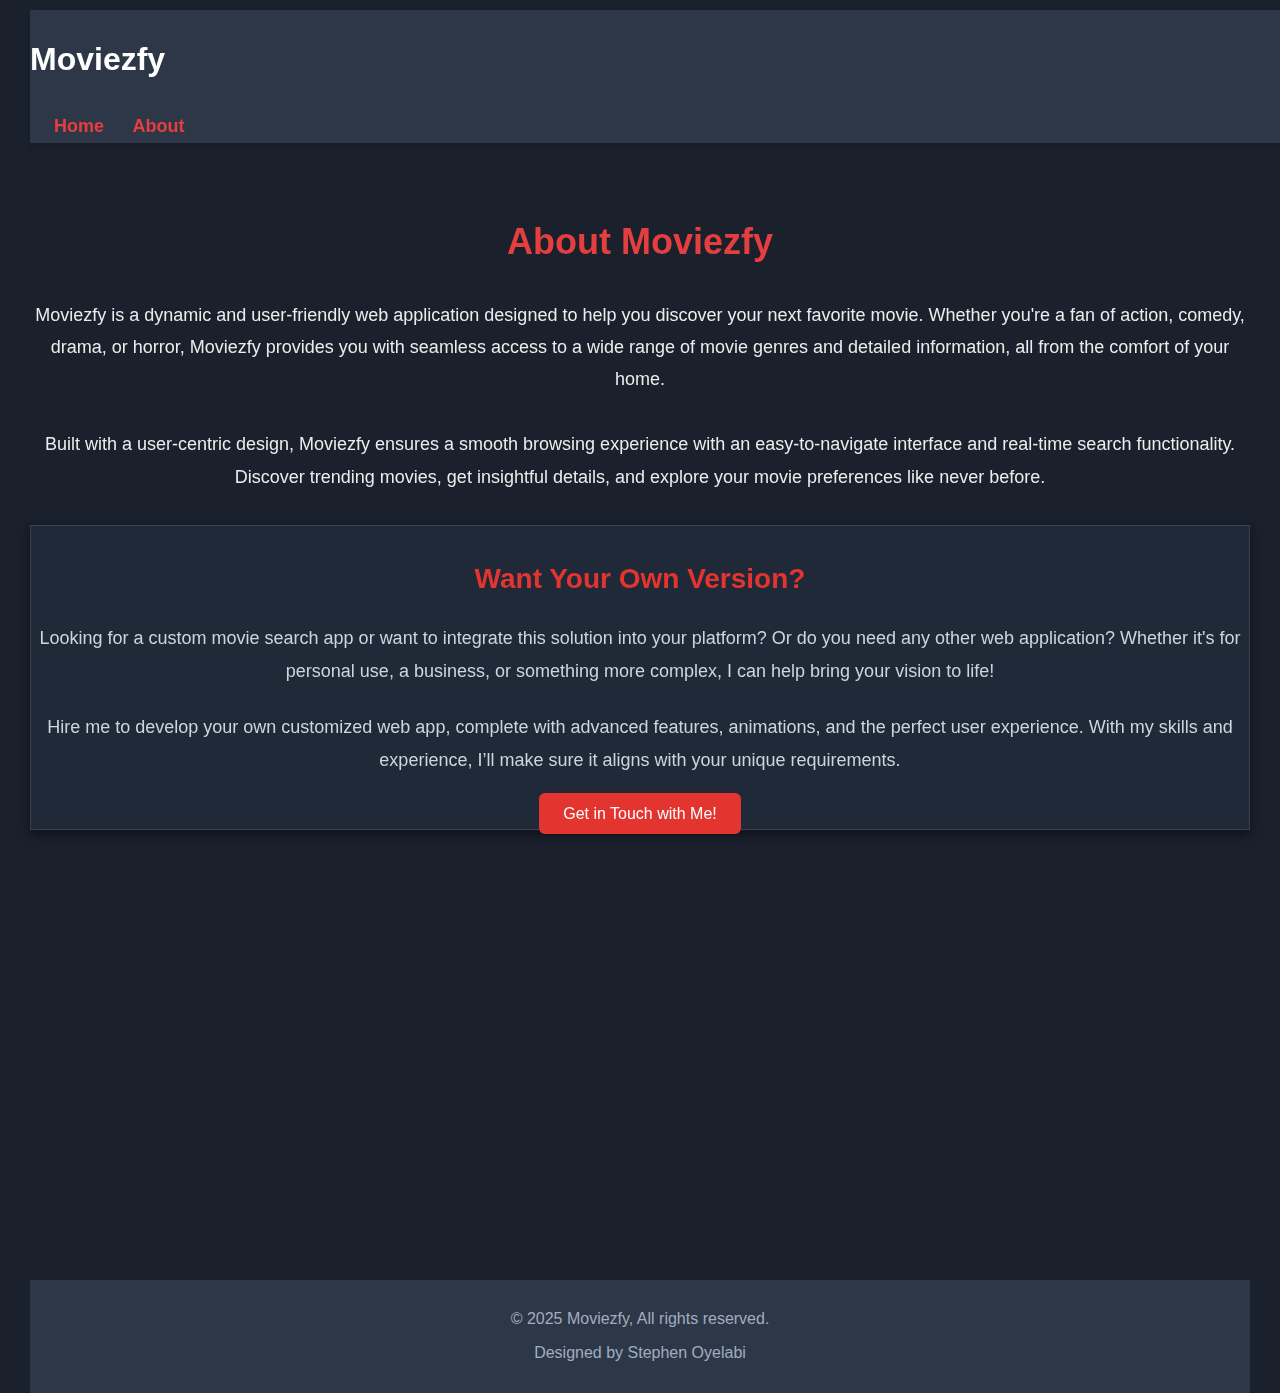
<file: about.html>
<!DOCTYPE html>
<html lang="en">
<head>
  <meta charset="UTF-8">
  <meta name="viewport" content="width=device-width, initial-scale=1.0">
  <meta http-equiv="X-UA-Compatible" content="ie=edge">
  <title>About Moviezfy - Find Your Movie</title>

  <!-- Link to your custom styles.css -->
  <link rel="stylesheet" href="styles.css">

  <!-- Font Awesome (for icons) -->
  <link rel="stylesheet" href="https://cdnjs.cloudflare.com/ajax/libs/font-awesome/5.15.4/css/all.min.css">

  <!-- AOS for Animations -->
  <link href="https://unpkg.com/aos@2.3.1/dist/aos.css" rel="stylesheet">
</head>

<body class="bg-gray-900 text-white">

  <!-- Navigation Bar -->
<header class="w-full py-4 px-6 bg-gray-800 shadow-md fixed top-0 z-10">
  <div class="max-w-7xl mx-auto flex items-center justify-between">
    <h1 class="text-3xl font-bold text-red-600">Moviezfy</h1>
    <button class="hamburger-menu block md:hidden text-white focus:outline-none">
      <!-- Hamburger Icon -->
      <span class="block w-6 h-0.5 bg-white mb-1"></span>
      <span class="block w-6 h-0.5 bg-white mb-1"></span>
      <span class="block w-6 h-0.5 bg-white"></span>
    </button>
    <nav class="hidden md:flex space-x-6">
      <a href="index.html" class="text-white hover:text-red-600">Home</a>
      <a href="about.html" class="text-white hover:text-red-600">About</a>
    </nav>
  </div>
  <!-- Mobile Navigation Menu -->
  <div class="mobile-menu hidden bg-gray-800 text-white p-6">
    <a href="index.html" class="block py-2 hover:text-red-600">Home</a>
    <a href="about.html" class="block py-2 hover:text-red-600">About</a>
  </div>
</header>

  <!-- Main About Section -->
  <section class="mt-20 px-6 py-12">
    <div class="max-w-7xl mx-auto text-center">
      <h2 class="text-4xl font-bold text-red-600 mb-6" data-aos="fade-up">About Moviezfy</h2>
      <p class="text-lg text-gray-400 mb-8" data-aos="fade-up" data-aos-delay="200">
        Moviezfy is a dynamic and user-friendly web application designed to help you discover your next favorite movie. Whether you're a fan of action, comedy, drama, or horror, Moviezfy provides you with seamless access to a wide range of movie genres and detailed information, all from the comfort of your home. 
        <br><br>
        Built with a user-centric design, Moviezfy ensures a smooth browsing experience with an easy-to-navigate interface and real-time search functionality. Discover trending movies, get insightful details, and explore your movie preferences like never before.
      </p>

      <!-- Promotional Section -->
      <div class="bg-gray-800 rounded-lg p-8 shadow-lg mt-12" data-aos="fade-up" data-aos-delay="400">
        <h3 class="text-2xl font-bold text-red-600 mb-4">Want Your Own Version?</h3>
        <p class="text-lg text-gray-300 mb-4">
          Looking for a custom movie search app or want to integrate this solution into your platform? Or do you need any other web application? Whether it's for personal use, a business, or something more complex, I can help bring your vision to life!
        </p>
        <p class="text-lg text-gray-300 mb-6">
          Hire me to develop your own customized web app, complete with advanced features, animations, and the perfect user experience. With my skills and experience, I’ll make sure it aligns with your unique requirements.
        </p>
        <a href="mailto:stephenoyelabi@gmail.com" class="bg-red-600 text-white py-2 px-6 rounded-md text-lg transition-all hover:bg-red-700">
          Get in Touch with Me!
        </a>
      </div>

      <!-- Developer Bio Section -->
      <div class="mt-12 flex justify-center items-center" data-aos="fade-up" data-aos-delay="600">
        <div class="flex items-center space-x-6">
          <img src="images/stephen image.jpg" alt="Stephen's Photo" class="rounded-full w-32 h-32 object-cover shadow-lg">
          <div>
            <h4 class="text-2xl font-bold text-white mb-2">Stephen Oyelabi</h4>
            <p class="text-lg text-gray-400">
              I am a passionate web developer with a focus on creating innovative and responsive applications. My expertise spans across HTML, CSS, JavaScript, React & Next Js, and web technologies that bring engaging user experiences to life. I can turn your ideas into stunning apps that are not only functional but also delightful to use.
            </p>
          </div>
        </div>
      </div>
    </div>
  </section>

  <!-- Footer -->
  <footer class="bg-gray-800 py-6 mt-20">
    <div class="max-w-7xl mx-auto text-center text-gray-400">
      <p>&copy; 2025 Moviezfy, All rights reserved.</p>
      <p>Designed by Stephen Oyelabi</p>
    </div>
  </footer>

  <!-- AOS for animations -->
  <script src="https://unpkg.com/aos@2.3.1/dist/aos.js"></script>
  <script>
    AOS.init();
  </script>

  <!-- Custom JavaScript for further interactivity -->
  <script src="app.js"></script>
</body>
</html>
</file>
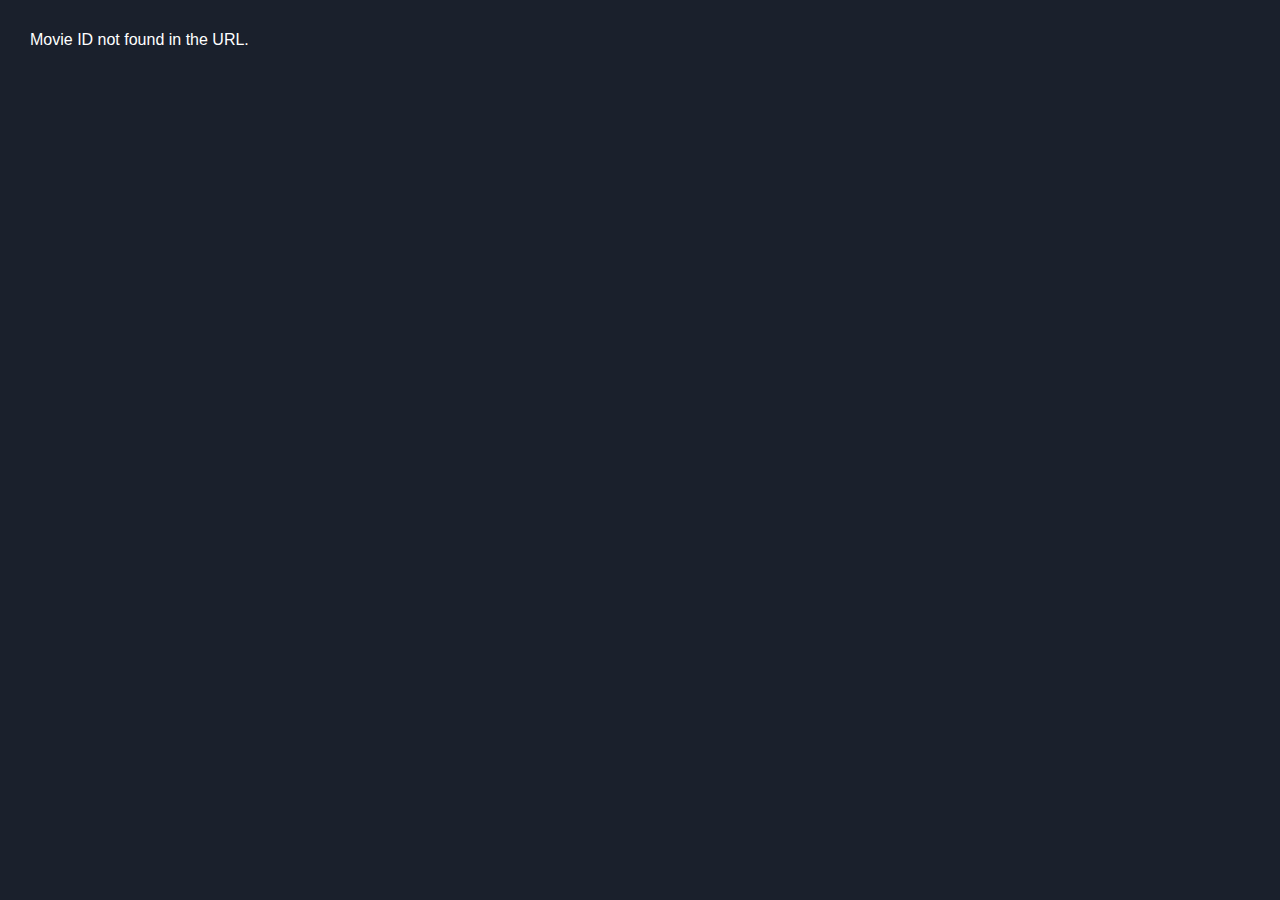
<file: movie-details.html>
<!DOCTYPE html>
<html lang="en">
<head>
  <meta charset="UTF-8">
  <meta name="viewport" content="width=device-width, initial-scale=1.0">
  <meta http-equiv="X-UA-Compatible" content="ie=edge">
  <title>Moviezfy - Movie Details</title>

  <!-- Link to your custom styles.css -->
  <link rel="stylesheet" href="styles.css">

  <!-- Font Awesome (for icons) -->
  <link rel="stylesheet" href="https://cdnjs.cloudflare.com/ajax/libs/font-awesome/5.15.4/css/all.min.css">
</head>

<body class="bg-gray-900 text-white">

  <!-- Navigation Bar -->
<header class="w-full py-4 px-6 bg-gray-800 shadow-md fixed top-0 z-10">
  <div class="max-w-7xl mx-auto flex items-center justify-between">
    <h1 class="text-3xl font-bold text-red-600"><a href="index.html">Moviezfy</a></h1>
    <button class="hamburger-menu block md:hidden text-white focus:outline-none">
      <!-- Hamburger Icon -->
      <span class="block w-6 h-0.5 bg-white mb-1"></span>
      <span class="block w-6 h-0.5 bg-white mb-1"></span>
      <span class="block w-6 h-0.5 bg-white"></span>
    </button>
    <nav class="hidden md:flex space-x-6">
      <a href="index.html" class="text-white hover:text-red-600">Home</a>
      <a href="about.html" class="text-white hover:text-red-600">About</a>
    </nav>
  </div>
  <!-- Mobile Navigation Menu -->
  <div class="mobile-menu hidden bg-gray-800 text-white p-6">
    <a href="index.html" class="block py-2 hover:text-red-600">Home</a>
    <a href="about.html" class="block py-2 hover:text-red-600">About</a>
  </div>
</header>

  <!-- Movie Details Section -->
  <section class="mt-20 p-6">
    <div class="flex flex-wrap justify-center">
      <!-- Movie Poster and Details -->
      <div class="w-full md:w-1/3 p-4">
        <img id="movie-poster" src="" alt="Movie Poster" class="w-full h-96 object-cover rounded-lg mb-6 hover:opacity-75 transition-opacity duration-300">
      </div>

      <!-- Movie Information -->
      <div class="w-full md:w-2/3 p-4">
        <h2 id="movie-title" class="text-4xl font-bold text-red-600 mb-4">Movie Title</h2>
        <p id="movie-description" class="text-lg mb-6">Movie description goes here. Detailed storyline about the movie...</p>

        <div class="text-sm mb-4">
          <span><strong>Year:</strong> <span id="movie-year">2025</span></span><br>
          <span><strong>Rating:</strong> <span id="movie-rating">N/A</span></span><br>
          <span><strong>Duration:</strong> <span id="movie-duration">120 mins</span></span><br>
        </div>

        <!-- Genre and Cast -->
        <div class="mb-6">
          <p><strong>Genres:</strong> <span id="movie-genres">Action, Thriller</span></p>
          <p><strong>Cast:</strong> <span id="movie-cast">Actor 1, Actor 2, Actor 3</span></p>
        </div>

        <!-- Movie Trailer Button -->
        <div class="mb-6">
          <a href="#" id="movie-trailer-link" class="bg-red-600 text-white px-6 py-2 rounded-lg hover:bg-red-700 transition-colors duration-300">Watch Trailer</a>
        </div>
        <div style="margin-bottom: 2.5rem;"></div> <!-- Additional spacing -->
        

        <!-- Movie Ratings and Reviews -->
        <div id="movie-reviews" class="text-sm">
          <h3 class="text-lg font-semibold mb-2">Reviews</h3>
          <p id="movie-review">Great movie! Highly recommended for action lovers.</p>
        </div>
      </div>
    </div>
  </section>

  <!-- Footer -->
  <footer class="bg-gray-800 py-6 mt-10">
    <div class="max-w-7xl mx-auto text-center text-gray-400">
      <p>&copy; 2025 Moviezfy, All rights reserved.</p>
      <p>Designed by Stephen Oyelabi.</p>
    </div>
  </footer>

  <!-- JavaScript for Dynamic Content -->
  <script src="movie-details.js"></script>

</body>
</html>
</file>
<file: styles.css>
/* General Styles */
body {
    font-family: Arial, sans-serif;
    margin: 0;
    padding: 0;
    background-color: #1a202c; /* Dark gray */
    color: #ffffff;
    line-height: 1.8;
  }
  

  /* Navigation Bar */
/* General Styles for Header */
header {
  background-color: #2d3748; /* Gray background */
  box-shadow: 0 4px 6px rgba(0, 0, 0, 0.1);
  position: fixed;
  width: 100%;
  z-index: 10;
}


/* Navigation Links (Desktop) */
nav a {
  color: #e53e3e; /* White text */
  font-size: 1.125rem; /* Slightly larger font size for bold effect */
  font-weight: bold; /* Make the text bold */
  text-decoration: none; /* Remove underline */
  margin-left: 1.5rem; /* Add space between links */
  transition: color 0.3s ease-in-out;
}

nav a:hover {
  color: #e53e3e; /* Red color on hover */
}

/* Hamburger menu - hidden on desktop */
.hamburger-menu {
  display: none;
}

/* Mobile Menu */
.mobile-menu a {
  color: #ffffff; /* White text for mobile menu */
  font-size: 1rem;
  text-decoration: none;
  padding: 0.5rem 0; /* Add spacing between links */
  border-bottom: 1px solid rgba(255, 255, 255, 0.2); /* Divider for mobile links */
  transition: color 0.3s ease-in-out;
}

.mobile-menu a:last-child {
  border-bottom: none; /* Remove border from the last link */
}

.mobile-menu a:hover {
  color: #e53e3e; /* Red color on hover */
}

/* Mobile Menu Hidden by Default */
.mobile-menu {
  display: none;
  flex-direction: column;
  width: 100%;
  background-color: #2d3748; /* Same background as the header */
  padding: 1rem;
  text-align: center;
  box-shadow: 0 4px 6px rgba(0, 0, 0, 0.1);
}

/* Hamburger menu display on smaller screens */
@media (max-width: 768px) {
  .hamburger-menu {
    display: block;
  }

  nav {
    display: none; /* Hide desktop navigation */
  }

  .mobile-menu {
    display: flex;
  }
}

/* Add smooth transition for hamburger toggle */
.mobile-menu.hidden {
  display: none;
  opacity: 0;
  transition: opacity 0.3s ease-in-out;
}

.mobile-menu.active {
  display: flex;
  opacity: 1;
}

/* Style the h1 tag within the anchor tag */
a h1 {
  color: #ffffff; 
  text-decoration: none; 
}
  
  /* Search Section */
  .search-container {
    margin-top: 20px; /* Adjusted for fixed header */
    text-align: center;
    padding: 20px;
    padding-top: 10px;
  }
  
  .search-input {
    width: 70%;
    max-width: 500px;
    padding: 12px;
    border-radius: 5px;
    border: 1px solid #4a5568; /* Gray border */
    background-color: #2d3748; /* Darker gray */
    color: #ffffff;
    font-size: 1rem;
  }
  
  .search-input::placeholder {
    color: #a0aec0; /* Light gray */
  }
  
  .search-btn {
    background-color: #e53e3e; /* Red */
    color: #ffffff;
    border: none;
    padding: 12px 20px;
    margin-left: 10px;
    border-radius: 5px;
    cursor: pointer;
    font-size: 1rem;
  }
  
  .search-btn:hover {
    background-color: #c53030; /* Darker red */
  }
  
  /* Genre Section */
  .genre-container {
    margin: 20px auto;
    padding: 20px;
    text-align: center;
  }
  
  .genre-btn {
    background-color: #4a5568; /* Gray */
    color: #ffffff;
    padding: 10px 15px;
    margin: 5px;
    border: none;
    border-radius: 5px;
    cursor: pointer;
    transition: background-color 0.3s;
  }
  
  .genre-btn:hover {
    background-color: #e53e3e; /* Red */
  }

  /* Selected button styles */
.genre-btn.selected {
  background-color: #e53e3e; /* Red */
  font-weight: bold;
  box-shadow: 0 0 8px rgba(229, 62, 62, 0.8); /* Add glow effect */
}
  
  /* Movie Grid Section */
  #movie-grid-section {
    margin: 20px auto;
    padding: 20px;
  }
  
  #movie-grid {
    display: grid;
    grid-template-columns: repeat(auto-fill, minmax(150px, 1fr));
    gap: 20px;
  }
  
  #movie-grid div {
    background-color: #2d3748; /* Darker gray */
    border-radius: 5px;
    overflow: hidden;
    text-align: center;
    padding: 10px;
    box-shadow: 0 2px 4px rgba(0, 0, 0, 0.2);
  }
  
  #movie-grid img {
    width: 100%;
    height: auto;
    border-radius: 5px;
  }
  
  #movie-grid h3 {
    color: #e53e3e; /* Red */
    font-size: 1rem;
    margin: 10px 0;
  }
  
  /* Load More Button */
  #load-more-btn {
    display: block;
    margin: 20px auto;
    padding: 10px 20px;
    background-color: #e53e3e; /* Red */
    color: #ffffff;
    border: none;
    border-radius: 5px;
    cursor: pointer;
    font-size: 1rem;
  }
  
  #load-more-btn:hover {
    background-color: #c53030; /* Darker red */
  }
  
  /* Footer */
  footer {
    background-color: #2d3748; /* Darker gray */
    color: #a0aec0; /* Light gray */
    text-align: center;
    padding: 20px;
    margin-top: 40px;
  }
  
  footer p {
    margin: 5px 0;
  }
  
  /* Movie Details Modal */
  
  section.mt-20.p-6 {
    margin-top: 10px; /* Increase this value to move the section further down */
  }
  
  body {
    margin: 0 20px; /* Adjust the 20px value as needed */
  }
  #movie-detail-modal {
    position: fixed;
    top: 0;
    left: 0;
    width: 100%;
    height: 100%;
    background-color: rgba(0, 0, 0, 0.8);
    display: none;
    justify-content: center;
    align-items: center;
    z-index: 2000;
  }
  
  #movie-detail-modal.active {
    display: flex;
  }
  
  #movie-detail-modal .rounded-lg {
    background-color: #2d3748; /* Darker gray */
    padding: 20px;
    border-radius: 10px;
    width: 90%;
    max-width: 400px;
    text-align: center;
  }
  
  #movie-detail-modal img {
    width: 100%;
    height: auto;
    border-radius: 5px;
  }
  
  #close-modal {
    position: absolute;
    top: 10px;
    right: 10px;
    background: none;
    border: none;
    font-size: 1.5rem;
    color: #e53e3e; /* Red */
    cursor: pointer;
  }
  
  #movie-poster {
    width: 80% !important; /* Reduce the size further */
    max-width: 200px !important; /* Limit the maximum width */
    height: auto !important; /* Maintain aspect ratio */
    object-fit: cover !important; /* Ensure it doesn’t stretch */
    border-radius: 0.75rem !important; /* Rounded corners */
    margin: 0 auto !important; /* Center the image */
    display: block !important; /* Centering compatibility */
    transition: opacity 0.3s ease !important; /* Keep hover effect smooth */
  }
  
  
  /* For medium screens and above (MD breakpoint) */
  @media (min-width: 768px) {
    #movie-poster {
      max-width: 300px; /* Slightly larger on medium screens */
    }
  }
  
  /* Hover effect */
  #movie-poster:hover {
    opacity: 0.75; /* Reduced opacity on hover */
  }
  

  #movie-trailer-link {
    background-color: #e11d48; /* Custom red color */
    color: white;
    font-size: 1.125rem; /* Adjust font size */
    padding: 10px 20px; /* Adjust padding for better button size */
    border-radius: 0.5rem; /* Rounded corners */
    text-align: center;
    display: inline-block;
    transition: all 0.3s ease;
    box-shadow: 0 4px 8px rgba(0, 0, 0, 0.2); /* Subtle shadow for depth */
  }
  
  #movie-trailer-link:hover {
    background-color: #9b1c2f; /* Darker red on hover */
    transform: translateY(-2px); /* Slight lift effect */
  }
  
  #movie-trailer-link:focus {
    outline: none; /* Removes default focus outline */
    box-shadow: 0 0 0 4px rgba(255, 255, 255, 0.6); /* Custom focus outline */
  }
  

  /* Responsive Design */
  @media (max-width: 768px) {
    header nav {
      flex-wrap: wrap;
      justify-content: center;
    }
  
    .search-input {
      width: 90%;
    }
  
    #movie-grid {
      grid-template-columns: repeat(auto-fill, minmax(120px, 1fr));
    }
  
    #movie-detail-modal .rounded-lg {
      padding: 15px;
    }
  }
  
  /* About Page Specific Styles */

/* Main About Section */

/* Styles for the About Moviezfy Section */
section.mt-20 {
  padding-top: 10rem; /* Add padding to the top */
}

section.mt-20 .max-w-7xl {
  text-align: center;
}

section.mt-20 h2 {
  color: #e53e3e; /* Red color for the heading */
  font-size: 2.25rem; /* 4xl font size */
  font-weight: bold;
  margin-bottom: 1.5rem; /* Space below the heading */
  padding-top: 10px;
}

section.mt-20 p {
  color: #ebecec; /* Gray color for the paragraph */
  font-size: 1.125rem; /* lg font size */
  margin-bottom: 2rem; /* Space below the paragraph */
}

body {
    margin: 0 30px; /* Adjust the 20px value as needed */
    padding-top: 10px;
  }

  /* Promotional Section */
  .bg-gray-800.rounded-lg.p-8.shadow-lg {
    background-color: #1f2937;
    border: 1px solid #374151;
    box-shadow: 0 4px 10px rgba(0, 0, 0, 0.5);
  }
  
  .bg-gray-800.rounded-lg.p-8.shadow-lg h3 {
    font-size: 1.75rem;
    margin-bottom: 1rem;
    color: #e3342f;
  }
  
  .bg-gray-800.rounded-lg.p-8.shadow-lg p {
    color: #cbd5e0;
    margin-bottom: 1.5rem;
  }
  
  .bg-gray-800.rounded-lg.p-8.shadow-lg a {
    background-color: #e3342f;
    color: white;
    text-decoration: none;
    padding: 0.75rem 1.5rem;
    border-radius: 0.375rem;
    transition: background-color 0.3s ease-in-out;
  }
  
  .bg-gray-800.rounded-lg.p-8.shadow-lg a:hover {
    background-color: #c53030;
  }
  
  /* Developer Bio Section */
  .mt-12.flex.justify-center.items-center {
    margin-top: 3rem;
  }
  
  .mt-12.flex.justify-center.items-center img {
    border-radius: 50%;
    width: 8rem;
    height: 8rem;
    object-fit: cover;
    box-shadow: 0 4px 6px rgba(0, 0, 0, 0.5);
  }
  
  .mt-12.flex.justify-center.items-center h4 {
    font-size: 1.5rem;
    color: white;
    margin-bottom: 0.5rem;
  }
  
  .mt-12.flex.justify-center.items-center p {
    color: #d1d5db;
    line-height: 1.7;
  }
  
  /* Footer (No changes unless needed) */
  footer.bg-gray-800.py-6 {
    margin-top: 5rem;
  }
  
  /* Responsive Design */
  @media (max-width: 768px) {
    /* Adjust section padding for mobile */
    section.mt-20.px-6.py-12 {
      padding: 3rem 1rem;
      padding-top: 10px;
    }
  
    .mt-12.flex.justify-center.items-center {
      flex-direction: column;
      text-align: center;
    }
  
    .mt-12.flex.justify-center.items-center img {
      margin-bottom: 1rem;
    }
  
    .bg-gray-800.rounded-lg.p-8.shadow-lg {
      padding: 2rem 1rem;
    }
  
    .bg-gray-800.rounded-lg.p-8.shadow-lg a {
      display: inline-block;
      margin: 0 auto;
    }
  }
  
  /* Movie Poster Styling */
#movie-poster {
    transition: transform 0.3s ease, opacity 0.3s ease;
  }
  
  #movie-poster:hover {
    transform: scale(1.05);
    opacity: 0.85;
  }
  
  /* Movie Information Section */
  #movie-title {
    font-size: 2rem;
    font-weight: 600;
    color: #ff3b3f;
  }
  
  #movie-description {
    font-size: 1.125rem;
    line-height: 1.75;
    color: #b3b3b3;
  }
  
  /* Movie Year, Rating, Duration */
  #movie-year, #movie-rating, #movie-duration {
    color: #d1d1d1;
  }
  
  /* Movie Genres and Cast */
  #movie-genres, #movie-cast {
    color: #ff3b3f;
    font-weight: 500;
  }
  
  #movie-genres span, #movie-cast span {
    display: inline-block;
    margin-right: 5px;
    font-style: italic;
  }
  
  /* Trailer Button */
  #movie-trailer-link {
    background-color: #c0191c;
    text-transform: uppercase;
    font-weight: 600;
    letter-spacing: 1px;
  }
  
  #movie-trailer-link:hover {
    background-color: #e0292d;
  }
  
  /* Reviews Section */
  #movie-reviews {
    margin-top: 20px;
    color: #b3b3b3;
  }
  
  #movie-reviews h3 {
    color: #ff3b3f;
    font-weight: 600;
  }
  
  #movie-review {
    font-style: italic;
    color: #f0f0f0;
  }
</file>
